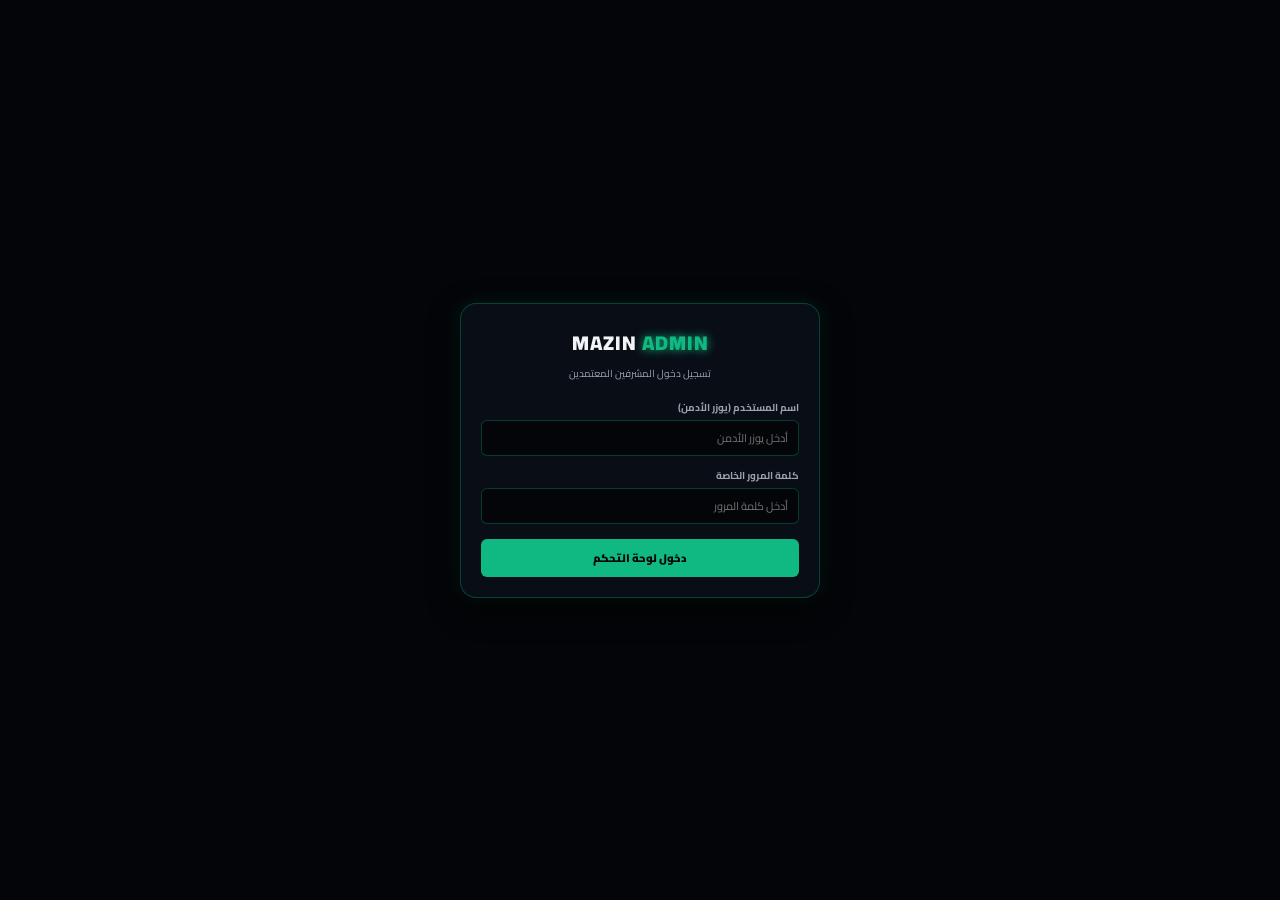
<file: admin.html>
<!DOCTYPE html>
<html lang="ar" dir="rtl">
<head>
    <meta charset="UTF-8">
    <meta name="viewport" content="width=device-width, initial-scale=1.0, maximum-scale=1.0, user-scalable=no">
    <title>MAZIN SHOP | Secure Cyber Admin</title>
    <link href="https://fonts.googleapis.com/css2?family=Cairo:wght@400;600;700;900&display=swap" rel="stylesheet">
    <link rel="stylesheet" href="https://cdnjs.cloudflare.com/ajax/libs/font-awesome/6.4.0/css/all.min.css">
    
    <style>
        :root {
            --bg-main: #030508;
            --bg-card: rgba(10, 15, 25, 0.9);
            --bg-card-hover: rgba(15, 23, 38, 0.98);
            --border-color: rgba(16, 185, 129, 0.3);
            --accent-green: #10b981;
            --accent-glow: rgba(16, 185, 129, 0.4);
            --text-main: #f3f4f6;
            --text-muted: #9ca3af;
            --danger-color: #ef4444;
            --primary-blue: #3b82f6;
        }

        * { margin: 0; padding: 0; box-sizing: border-box; font-family: 'Cairo', sans-serif; -webkit-tap-highlight-color: transparent; }
        html, body { width: 100%; min-height: 100vh; background-color: var(--bg-main); color: var(--text-main); overflow-x: hidden; position: relative; }
        body { display: flex; flex-direction: column; padding-bottom: 75px; box-shadow: inset 0 0 20px rgba(16, 185, 129, 0.05); }

        #admin-auth-overlay {
            position: fixed; top: 0; left: 0; width: 100%; height: 100%;
            background-color: var(--bg-main); display: flex; justify-content: center; align-items: center;
            z-index: 99999; padding: 15px;
        }

        .admin-auth-card {
            background: var(--bg-card); border: 1px solid var(--border-color); border-radius: 16px;
            width: 100%; max-width: 360px; padding: 20px;
            box-shadow: 0 10px 30px rgba(0,0,0,0.8), 0 0 20px rgba(16, 185, 129, 0.15);
            backdrop-filter: blur(12px);
        }

        .auth-logo { text-align: center; margin-bottom: 15px; }
        .auth-logo h1 { font-size: 20px; font-weight: 900; letter-spacing: 1px; color: var(--text-main); }
        .auth-logo h1 span { color: var(--accent-green); text-shadow: 0 0 10px var(--accent-green); }
        .auth-logo p { font-size: 10px; color: var(--text-muted); margin-top: 3px; }

        .auth-form-group { margin-bottom: 10px; }
        .auth-form-group label { display: block; font-size: 10px; font-weight: 700; margin-bottom: 3px; color: var(--text-muted); }
        .auth-form-input { width: 100%; background: var(--bg-main); border: 1px solid var(--border-color); border-radius: 6px; padding: 8px 10px; color: var(--text-main); font-size: 11px; outline: none; }
        .auth-form-input:focus { border-color: var(--accent-green); box-shadow: 0 0 8px var(--accent-glow); }

        .auth-submit-btn {
            width: 100%; background: var(--accent-green); color: #030508; border: none;
            padding: 9px; border-radius: 6px; font-size: 11px; font-weight: 900; cursor: pointer; transition: 0.2s; margin-top: 5px;
        }
        .auth-submit-btn:hover { box-shadow: 0 0 12px var(--accent-green); }

        #particle-canvas { position: fixed; top: 0; left: 0; width: 100vw; height: 100vh; pointer-events: none; z-index: -1; background: radial-gradient(circle at center, #07111e 0%, #030508 100%); }

        .admin-header {
            display: flex; justify-content: space-between; align-items: center;
            padding: 10px 14px; background-color: rgba(6, 10, 18, 0.9);
            border-bottom: 1px solid var(--border-color); position: sticky; top: 0; z-index: 1000;
            backdrop-filter: blur(12px); width: 100%;
        }
        .admin-title-top { font-size: 13px; font-weight: 900; color: var(--accent-green); display: flex; align-items: center; gap: 6px; }
        .go-store-btn { background: var(--bg-card-hover); color: var(--text-main); border: 1px solid var(--border-color); padding: 4px 10px; border-radius: 10px; font-size: 10px; font-weight: 700; cursor: pointer; text-decoration: none; }

        .container { width: 100%; max-width: 950px; margin: 10px auto; padding: 0 10px; flex: 1; }
        .tab-content { display: none; opacity: 0; transition: opacity 0.3s ease; }
        .tab-content.active { display: block; opacity: 1; }

        .section-title { font-size: 13px; font-weight: 800; color: var(--text-main); display: flex; align-items: center; gap: 6px; margin-bottom: 10px; }
        .section-title i { color: var(--accent-green); }

        .admin-card-box {
            background: var(--bg-card); border: 1px solid var(--border-color);
            border-radius: 12px; padding: 12px; margin-bottom: 10px; backdrop-filter: blur(10px);
            box-shadow: 0 6px 20px rgba(0,0,0,0.4);
        }
        .admin-card-box h3 { font-size: 12px; font-weight: 800; color: var(--accent-green); margin-bottom: 8px; display: flex; align-items: center; gap: 5px; }

        .form-grid { display: grid; grid-template-columns: 1fr; gap: 8px; margin-bottom: 8px; }
        @media(min-width: 600px) { .form-grid { grid-template-columns: 1fr 1fr; } }

        .admin-input {
            width: 100%; background: var(--bg-main); border: 1px solid var(--border-color);
            border-radius: 6px; padding: 7px 10px; color: var(--text-main); font-size: 11px; outline: none;
        }
        .admin-input:focus { border-color: var(--accent-green); box-shadow: 0 0 6px var(--accent-glow); }

        .file-upload-wrapper {
            background: var(--bg-main); border: 1px dashed var(--border-color); border-radius: 6px;
            padding: 8px; text-align: center; cursor: pointer; font-size: 10px; color: var(--text-muted); margin-bottom: 8px;
        }
        .file-upload-wrapper:hover { border-color: var(--accent-green); color: var(--accent-green); }

        .admin-btn {
            background-color: var(--accent-green); color: #030508; border: none;
            padding: 7px 14px; border-radius: 6px; font-size: 10px; font-weight: 900; cursor: pointer; transition: 0.2s;
        }
        .admin-btn:hover { box-shadow: 0 0 10px var(--accent-green); }
        .admin-btn.danger { background-color: var(--danger-color); color: #fff; }

        .bottom-nav {
            position: fixed; bottom: 0; left: 0; width: 100%;
            background-color: rgba(6, 10, 18, 0.95); border-top: 1px solid var(--border-color);
            display: flex; justify-content: space-around; padding: 5px 0; z-index: 3000; backdrop-filter: blur(12px);
        }
        .nav-item {
            background: none; border: none; color: var(--text-muted); font-size: 8px; font-weight: 600;
            display: flex; flex-direction: column; align-items: center; gap: 2px; cursor: pointer; padding: 3px 5px; transition: 0.2s;
        }
        .nav-item i { font-size: 13px; }
        .nav-item.active { color: var(--accent-green); text-shadow: 0 0 8px var(--accent-glow); }

        .empty-state { text-align: center; padding: 20px 10px; color: var(--text-muted); font-size: 10px; font-weight: 700; }
    </style>
</head>
<body>

    <div id="admin-auth-overlay">
        <div class="admin-auth-card">
            <div class="auth-logo">
                <h1>MAZIN <span>ADMIN</span></h1>
                <p>تسجيل دخول المشرفين المعتمدين</p>
            </div>
            <div class="auth-form-group">
                <label>اسم المستخدم (يوزر الأدمن)</label>
                <input type="text" id="admin-user-input" class="admin-input" placeholder="أدخل يوزر الأدمن">
            </div>
            <div class="auth-form-group">
                <label>كلمة المرور الخاصة</label>
                <input type="password" id="admin-password-input" class="admin-input" placeholder="أدخل كلمة المرور">
            </div>
            <button class="auth-submit-btn" type="button" onclick="verifyAdminLogin()">دخول لوحة التحكم</button>
        </div>
    </div>

    <canvas id="particle-canvas"></canvas>

    <header class="admin-header">
        <div class="admin-title-top"><i class="fa-solid fa-shield-halved"></i> الإدارة والتحكم المصغر - متجر مازن شوب</div>
        <a href="/" class="go-store-btn"><i class="fa-solid fa-store"></i> المتجر</a>
    </header>

    <main class="container">
        
        <div id="tab-orders" class="tab-content active">
            <div class="section-title"><i class="fa-solid fa-box-archive"></i> طلبات الشراء المعلقة</div>
            <div id="admin-orders-container"></div>
        </div>

        <div id="tab-deposits" class="tab-content">
            <div class="section-title"><i class="fa-solid fa-wallet"></i> طلبات شحن الرصيد</div>
            <div id="admin-deposits-container"></div>
        </div>

        <div id="tab-panels" class="tab-content">
            <div class="section-title"><i class="fa-solid fa-server"></i> إدارة البنلات والخدمات</div>
            <div class="admin-card-box">
                <h3><i class="fa-solid fa-plus-circle"></i> إضافة بنل جديد برفع صورة من جهازك</h3>
                <div class="form-grid">
                    <input type="text" id="panel-name" class="admin-input" placeholder="اسم البنل">
                    <div class="file-upload-wrapper" onclick="document.getElementById('panel-file-input').click()">
                        <i class="fa-solid fa-image"></i> <span id="panel-file-label">اختر صورة أو فيديو من الجهاز</span>
                        <input type="file" id="panel-file-input" style="display:none" accept="image/*,video/*" onchange="previewMedia(this, 'panel')">
                    </div>
                </div>
                <div class="form-group" style="margin-bottom:8px;">
                    <textarea id="panel-desc" class="admin-input" rows="2" placeholder="وصف البنل..."></textarea>
                </div>
                <div class="form-grid">
                    <input type="number" id="p-1h" class="admin-input" placeholder="سعر ساعة (ج)">
                    <input type="number" id="p-3h" class="admin-input" placeholder="سعر 3 ساعات (ج)">
                    <input type="number" id="p-6h" class="admin-input" placeholder="سعر 6 ساعات (ج)">
                    <input type="number" id="p-12h" class="admin-input" placeholder="سعر 12 ساعة (ج)">
                    <input type="number" id="p-1d" class="admin-input" placeholder="سعر يوم (ج)">
                    <input type="number" id="p-1w" class="admin-input" placeholder="سعر أسبوع (ج)">
                    <input type="number" id="p-1m" class="admin-input" placeholder="سعر شهر (ج)">
                </div>
                <button class="admin-btn" type="button" onclick="addNewPanel()">حفظ البنل</button>
            </div>
            <div id="admin-panels-list"></div>
        </div>

        <div id="tab-accounts" class="tab-content">
            <div class="section-title"><i class="fa-solid fa-address-card"></i> إدارة الحسابات</div>
            <div class="admin-card-box">
                <h3><i class="fa-solid fa-plus-circle"></i> إضافة حساب جديد برفع صورة من جهازك</h3>
                <div class="form-grid">
                    <input type="text" id="account-name" class="admin-input" placeholder="اسم الحساب">
                    <input type="number" id="account-price" class="admin-input" placeholder="السعر (ج)">
                    <div class="file-upload-wrapper" onclick="document.getElementById('account-media-input').click()">
                        <i class="fa-solid fa-image"></i> <span id="account-file-label">اختر صورة الحساب من الجهاز</span>
                        <input type="file" id="account-media-input" style="display:none" accept="image/*" onchange="previewMedia(this, 'account')">
                    </div>
                </div>
                <div class="form-group" style="margin-bottom:8px;">
                    <textarea id="account-desc" class="admin-input" rows="2" placeholder="وصف الحساب..."></textarea>
                </div>
                <button class="admin-btn" type="button" onclick="addNewAccount()">حفظ الحساب</button>
            </div>
            <div id="admin-accounts-products-list"></div>
        </div>

        <div id="tab-files" class="tab-content">
            <div class="section-title"><i class="fa-solid fa-file-code"></i> إدارة الملفات والسورسات</div>
            <div class="admin-card-box">
                <h3><i class="fa-solid fa-plus-circle"></i> إضافة ملف مرفق من جهازك</h3>
                <div class="form-grid">
                    <input type="text" id="file-name" class="admin-input" placeholder="اسم الملف">
                    <input type="number" id="file-price" class="admin-input" placeholder="السعر (ج)">
                    <div class="file-upload-wrapper" onclick="document.getElementById('file-media-input').click()">
                        <i class="fa-solid fa-image"></i> <span id="file-file-label">اختر صورة أو ملف معاينة</span>
                        <input type="file" id="file-media-input" style="display:none" accept="image/*,video/*" onchange="previewMedia(this, 'file')">
                    </div>
                </div>
                <div class="form-group" style="margin-bottom:8px;">
                    <textarea id="file-desc" class="admin-input" rows="2" placeholder="وصف الملف..."></textarea>
                </div>
                <button class="admin-btn" type="button" onclick="addNewFile()">حفظ الملف</button>
            </div>
            <div id="admin-files-list"></div>
        </div>

        <div id="tab-users" class="tab-content">
            <div class="section-title"><i class="fa-solid fa-users"></i> المستخدمين المسجلين في المتجر</div>
            <div class="admin-card-box">
                <div id="admin-users-count" style="font-size:12px; font-weight:800; color:var(--accent-green);">جاري التحميل...</div>
            </div>
            <div id="admin-users-list"></div>
        </div>

        <div id="tab-settings" class="tab-content">
            <div class="section-title"><i class="fa-solid fa-user-shield"></i> إدارة حسابات المشرفين (الأدمن)</div>
            <div class="admin-card-box">
                <h3><i class="fa-solid fa-user-plus"></i> إضافة أدمن جديد برتبة خاصة</h3>
                <div class="form-grid">
                    <input type="text" id="new-admin-user" class="admin-input" placeholder="اسم يوزر الأدمن الجديد">
                    <input type="password" id="new-admin-pass" class="admin-input" placeholder="كلمة المرور الخاصة به">
                </div>
                <button class="admin-btn" type="button" style="margin-top:8px;" onclick="addNewAdmin()">إضافة حساب أدمن جديد</button>
            </div>
            <div id="admin-accounts-list"></div>

            <div class="section-title" style="margin-top:15px;"><i class="fa-solid fa-share-nodes"></i> إدارة روابط التواصل الاجتماعي والدعم</div>
            <div class="admin-card-box">
                <h3><i class="fa-solid fa-link"></i> روابط السوشيال ميديا وقنوات التواصل</h3>
                <div class="form-grid" style="margin-bottom:8px;">
                    <div>
                        <label style="font-size:9px; color:var(--text-muted); display:block; margin-bottom:2px;">رابط الواتساب</label>
                        <input type="text" id="social-whatsapp" class="admin-input" placeholder="https://wa.me/...">
                    </div>
                    <div>
                        <label style="font-size:9px; color:var(--text-muted); display:block; margin-bottom:2px;">رابط التليجرام (Telegram)</label>
                        <input type="text" id="social-telegram" class="admin-input" placeholder="https://t.me/...">
                    </div>
                    <div>
                        <label style="font-size:9px; color:var(--text-muted); display:block; margin-bottom:2px;">رابط تيك توك</label>
                        <input type="text" id="social-tiktok" class="admin-input" placeholder="https://tiktok.com/@...">
                    </div>
                    <div>
                        <label style="font-size:9px; color:var(--text-muted); display:block; margin-bottom:2px;">رابط إنستغرام</label>
                        <input type="text" id="social-instagram" class="admin-input" placeholder="https://instagram.com/...">
                    </div>
                    <div>
                        <label style="font-size:9px; color:var(--text-muted); display:block; margin-bottom:2px;">رابط يوتيوب</label>
                        <input type="text" id="social-youtube" class="admin-input" placeholder="https://youtube.com/@...">
                    </div>
                </div>
                <button class="admin-btn" type="button" onclick="saveSocialLinks()">حفظ روابط السوشيال ميديا</button>
            </div>

            <div class="section-title" style="margin-top:15px;"><i class="fa-solid fa-headset"></i> بيانات الدعم الفني (قسم الدعم في المتجر)</div>
            <div class="admin-card-box">
                <h3><i class="fa-solid fa-headset"></i> أرقام وروابط التواصل مع الدعم الفني</h3>
                <div class="form-grid" style="margin-bottom:8px;">
                    <div>
                        <label style="font-size:9px; color:var(--text-muted); display:block; margin-bottom:2px;">واتساب الدعم الفني</label>
                        <input type="text" id="support-whatsapp" class="admin-input" placeholder="رقم أو رابط واتساب">
                    </div>
                    <div>
                        <label style="font-size:9px; color:var(--text-muted); display:block; margin-bottom:2px;">تليجرام الدعم الفني</label>
                        <input type="text" id="support-telegram" class="admin-input" placeholder="معرف أو رابط تليجرام">
                    </div>
                </div>
                <div class="form-group" style="margin-bottom:8px;">
                    <label style="font-size:9px; color:var(--text-muted); display:block; margin-bottom:2px;">رسالة الدعم الفني اللي تظهر للعميل</label>
                    <textarea id="support-message" class="admin-input" rows="2" placeholder="تواصل معنا لأي استفسار"></textarea>
                </div>
                <button class="admin-btn" type="button" onclick="saveSupportSettings()">حفظ بيانات الدعم الفني</button>
            </div>

            <div class="section-title" style="margin-top:15px;"><i class="fa-solid fa-gear"></i> إعدادات المتجر والرصيد</div>
            <div class="admin-card-box">
                <h3><i class="fa-solid fa-wallet"></i> إضافة رصيد لمستخدم يدوياً</h3>
                <div class="form-grid" style="margin-bottom:8px;">
                    <input type="text" id="add-balance-user" class="admin-input" placeholder="اسم المستخدم">
                    <input type="number" id="add-balance-amount" class="admin-input" placeholder="المبلغ المراد إضافته">
                </div>
                <button class="admin-btn" type="button" onclick="addBalanceToUser()">إضافة الرصيد</button>
            </div>
            <div class="admin-card-box">
                <h3><i class="fa-solid fa-wallet"></i> رقم فودافون كاش</h3>
                <div class="form-grid" style="margin-bottom:8px;">
                    <input type="text" id="admin-wallet-input" class="admin-input" placeholder="رقم المحفظة">
                    <button class="admin-btn" type="button" onclick="saveWalletNumber()">حفظ الرقم</button>
                </div>
            </div>
        </div>

    </main>

    <nav class="bottom-nav">
        <button class="nav-item active" type="button" onclick="switchAdminTab('orders', this)"><i class="fa-solid fa-box-archive"></i><span>الطلبات</span></button>
        <button class="nav-item" type="button" onclick="switchAdminTab('deposits', this)"><i class="fa-solid fa-wallet"></i><span>الشحن</span></button>
        <button class="nav-item" type="button" onclick="switchAdminTab('panels', this)"><i class="fa-solid fa-server"></i><span>البنلات</span></button>
        <button class="nav-item" type="button" onclick="switchAdminTab('files', this)"><i class="fa-solid fa-file-code"></i><span>الملفات</span></button>
        <button class="nav-item" type="button" onclick="switchAdminTab('accounts', this)"><i class="fa-solid fa-address-card"></i><span>الحسابات</span></button>
        <button class="nav-item" type="button" onclick="switchAdminTab('users', this)"><i class="fa-solid fa-users"></i><span>المستخدمين</span></button>
        <button class="nav-item" type="button" onclick="switchAdminTab('settings', this)"><i class="fa-solid fa-user-shield"></i><span>الأدمن</span></button>
    </nav>

    <script>
        const API_URL = 'http://127.0.0.1:5000';
        let uploadedPanelMedia = '';
        let uploadedFileMedia = '';
        let uploadedAccountMedia = '';

        window.addEventListener('DOMContentLoaded', () => {
            let isAdminAuth = sessionStorage.getItem('mazin_admin_logged');
            if(isAdminAuth === 'true') {
                document.getElementById('admin-auth-overlay').style.display = 'none';
                loadAdminData();
            }
            animateCyberGrid();
        });

        function verifyAdminLogin() {
            let uInput = document.getElementById('admin-user-input').value.trim();
            let pInput = document.getElementById('admin-password-input').value.trim();
            
            fetch(`${API_URL}/api/login`, {
                method: 'POST',
                headers: { 'Content-Type': 'application/json' },
                body: JSON.stringify({ username: uInput, password: pInput })
            })
            .then(res => res.json())
            .then(data => {
                if(data.success && data.role === 'admin') {
                    sessionStorage.setItem('mazin_admin_logged', 'true');
                    sessionStorage.setItem('mazin_current_admin', uInput);
                    document.getElementById('admin-auth-overlay').style.display = 'none';
                    loadAdminData();
                } else {
                    alert('اسم المستخدم أو كلمة المرور غير صحيحة!');
                }
            }).catch(() => {
                alert('تعذر الاتصال بالسيرفر، تأكد إن السيرفر شغال وحاول مرة أخرى.');
            });
        }

        function addNewAdmin() {
            let newUser = document.getElementById('new-admin-user').value.trim();
            let newPass = document.getElementById('new-admin-pass').value.trim();
            if(!newUser || !newPass) { alert('أدخل اليوزر وكلمة المرور للإدمن الجديد'); return; }

            fetch(`${API_URL}/api/admin/create-admin`, {
                method: 'POST',
                headers: { 'Content-Type': 'application/json' },
                body: JSON.stringify({ username: newUser, password: newPass })
            })
            .then(res => res.json())
            .then(data => {
                if(!data.success) { alert(data.message || 'حدث خطأ أثناء إضافة الأدمن.'); return; }
                alert(data.message || 'تمت إضافة حساب الأدمن بنجاح!');
                document.getElementById('new-admin-user').value = '';
                document.getElementById('new-admin-pass').value = '';
                renderAdminAccounts();
            })
            .catch(() => {
                alert('تعذر إضافة حساب الأدمن الآن، حاول مرة أخرى.');
            });
        }

        function renderAdminAccounts() {
            let list = document.getElementById('admin-accounts-list');
            if(!list) return;

            fetch(`${API_URL}/api/admin/users`)
            .then(res => res.json())
            .then(data => {
                let admins = (data.users || []).filter(u => u.role === 'admin');
                let html = '<div style="font-size:11px; margin-bottom:8px; color:var(--text-muted);">الأدمنز المسجلين حالياً:</div>';
                admins.forEach(u => {
                    html += `
                        <div class="admin-card-box" style="display:flex; justify-content:space-between; align-items:center; padding:8px 12px; margin-bottom:6px;">
                            <div><i class="fa-solid fa-user-shield" style="color:var(--accent-green);"></i> اليوزر: <strong>${u.username}</strong></div>
                            <button class="admin-btn danger" type="button" style="padding:3px 8px; font-size:9px;" onclick="deleteUserAccount('${u.username}')">حذف</button>
                        </div>
                    `;
                });
                list.innerHTML = html;
            })
            .catch(() => {
                list.innerHTML = '<div class="empty-state">تعذر تحميل حسابات الأدمن.</div>';
            });
        }

        function switchAdminTab(tabName, btnElement) {
            document.querySelectorAll('.tab-content').forEach(tab => tab.classList.remove('active'));
            document.querySelectorAll('.bottom-nav .nav-item').forEach(item => item.classList.remove('active'));
            let tabElem = document.getElementById('tab-' + tabName);
            if(tabElem) tabElem.classList.add('active');
            if(btnElement) btnElement.classList.add('active');
            if(tabName === 'orders') renderAdminOrders();
            if(tabName === 'accounts') renderAdminAccountsProducts();
            if(tabName === 'users') renderAdminUsersStats();
        }

        function loadAdminData() {
            renderAdminOrders();
            renderAdminDeposits();
            renderAdminPanels();
            renderAdminFiles();
            renderAdminAccountsProducts();
            renderAdminAccounts();
            renderAdminUsersStats();
            loadSettingsInputs();
            startAdminAutoRefresh();
        }

        function renderAdminUsersStats() {
            let countBox = document.getElementById('admin-users-count');
            let listBox = document.getElementById('admin-users-list');
            if(!countBox || !listBox) return;

            fetch(`${API_URL}/api/admin/users`)
            .then(res => res.json())
            .then(data => {
                let users = data.users || [];
                countBox.innerText = `عدد المستخدمين المسجلين: ${data.count || users.length}`;
                if(users.length === 0) { listBox.innerHTML = ''; return; }
                let html = '';
                users.forEach((u, idx) => {
                    html += `
                        <div class="admin-card-box">
                            <div style="display:flex; justify-content:space-between; align-items:center; margin-bottom:8px;">
                                <div style="font-size:11px;"><i class="fa-solid fa-user" style="color:var(--accent-green);"></i> <strong>${u.username}</strong> ${u.role === 'admin' ? '<span style="color:var(--accent-green); font-size:9px;">(أدمن)</span>' : ''}</div>
                                <div style="font-size:11px; font-weight:800; color:var(--accent-green);">${u.balance} ج</div>
                            </div>
                            <div style="display:flex; gap:6px; margin-bottom:4px;">
                                <input type="number" id="user-balance-input-${idx}" class="admin-input" placeholder="مبلغ الإضافة" style="flex:1;">
                                <button class="admin-btn" type="button" style="white-space:nowrap;" onclick="addBalanceToSpecificUser(${idx}, '${u.username}')">إضافة/خصم</button>
                            </div>
                            <div style="font-size:9px; color:var(--text-muted); margin-bottom:6px;">اكتب رقم موجب للإضافة، أو بالسالب (زي -50) للخصم من الرصيد.</div>
                            <div style="display:flex; gap:6px;">
                                <input type="number" id="user-set-balance-input-${idx}" class="admin-input" placeholder="حدد الرصيد بالظبط" style="flex:1;">
                                <button class="admin-btn" type="button" style="white-space:nowrap; background-color:var(--primary-blue);" onclick="setBalanceForSpecificUser(${idx}, '${u.username}')">تحديد الرصيد</button>
                                <button class="admin-btn danger" type="button" onclick="deleteUserAccount('${u.username}')">حذف</button>
                            </div>
                        </div>
                    `;
                });
                listBox.innerHTML = html;
            })
            .catch(() => {
                countBox.innerText = 'تعذر تحميل بيانات المستخدمين.';
            });
        }

        function addBalanceToSpecificUser(idx, username) {
            let input = document.getElementById('user-balance-input-' + idx);
            let amount = input.value.trim();
            if(!amount || isNaN(amount)) { alert('أدخل مبلغ صحيح!'); return; }

            fetch(`${API_URL}/api/admin/add-balance`, {
                method: 'POST',
                headers: { 'Content-Type': 'application/json' },
                body: JSON.stringify({ username: username, amount: amount })
            })
            .then(res => res.json())
            .then(data => {
                alert(data.message || 'تمت العملية بنجاح');
                renderAdminUsersStats();
            })
            .catch(() => {
                alert('تعذر تنفيذ العملية الآن، حاول مرة أخرى.');
            });
        }

        function setBalanceForSpecificUser(idx, username) {
            let input = document.getElementById('user-set-balance-input-' + idx);
            let amount = input.value.trim();
            if(amount === '' || isNaN(amount)) { alert('أدخل مبلغ صحيح!'); return; }
            if(!confirm(`متأكد إنك عايز تخلي رصيد "${username}" يبقى ${amount} ج بالظبط؟`)) return;

            fetch(`${API_URL}/api/admin/set-balance`, {
                method: 'POST',
                headers: { 'Content-Type': 'application/json' },
                body: JSON.stringify({ username: username, amount: amount })
            })
            .then(res => res.json())
            .then(data => {
                alert(data.message || 'تم تحديد الرصيد بنجاح');
                renderAdminUsersStats();
            })
            .catch(() => {
                alert('تعذر تحديد الرصيد الآن، حاول مرة أخرى.');
            });
        }

        function deleteUserAccount(username) {
            if(!confirm(`متأكد إنك عايز تحذف المستخدم "${username}" نهائياً من المتجر؟ الإجراء ده لا يمكن التراجع عنه.`)) return;

            fetch(`${API_URL}/api/admin/delete-user`, {
                method: 'POST',
                headers: { 'Content-Type': 'application/json' },
                body: JSON.stringify({ username: username })
            })
            .then(res => res.json())
            .then(data => {
                alert(data.message || 'تم الحذف بنجاح');
                renderAdminUsersStats();
            })
            .catch(() => {
                alert('تعذر حذف المستخدم الآن، حاول مرة أخرى.');
            });
        }

        let adminAutoRefreshStarted = false;
        function startAdminAutoRefresh() {
            if (adminAutoRefreshStarted) return;
            adminAutoRefreshStarted = true;
            setInterval(() => {
                renderAdminDeposits();
                renderAdminPanels();
                renderAdminFiles();
                renderAdminAccountsProducts();
            }, 8000);
        }

        function previewMedia(input, type) {
            if (input.files && input.files[0]) {
                let reader = new FileReader();
                reader.onload = function(e) {
                    if(type === 'panel') {
                        uploadedPanelMedia = e.target.result;
                        document.getElementById('panel-file-label').innerText = "تم إرفاق الملف بنجاح ✔️";
                    } else if(type === 'account') {
                        uploadedAccountMedia = e.target.result;
                        document.getElementById('account-file-label').innerText = "تم إرفاق الصورة بنجاح ✔️";
                    } else {
                        uploadedFileMedia = e.target.result;
                        document.getElementById('file-file-label').innerText = "تم إرفاق الملف بنجاح ✔️";
                    }
                }
                reader.readAsDataURL(input.files[0]);
            }
        }

        function renderAdminOrders() {
            let container = document.getElementById('admin-orders-container');
            if(!container) return;
            
            fetch(`${API_URL}/api/admin/orders`)
            .then(res => res.json())
            .then(data => {
                let orders = data.orders || [];
                if(orders.length === 0) {
                    container.innerHTML = '<div class="empty-state">لا توجد طلبات شراء معلقة حالياً.</div>';
                    return;
                }
                let html = '';
                orders.forEach((ord, index) => {
                    let itemsList = Array.isArray(ord.items) ? ord.items.map(it => (it.name || 'منتج') + ' (' + (it.price || 0) + 'ج)').join(', ') : 'طلب منتجات';
                    let timeStr = ord.dateTime ? `<div style="font-size:9px; color:var(--accent-green); margin-bottom:3px;"><i class="fa-regular fa-clock"></i> ${ord.dateTime}</div>` : '';
                    
                    html += `
                        <div class="admin-card-box">
                            <div style="display:flex; justify-content:space-between; align-items:center; margin-bottom:4px;">
                                <strong style="font-size:11px;"><i class="fa-solid fa-user"></i> العميل: ${ord.user}</strong>
                                <span style="color:var(--accent-green); font-weight:900; font-size:11px;">الإجمالي: ${ord.total} ج</span>
                            </div>
                            ${timeStr}
                            <div style="font-size:10px; color:var(--text-muted); margin-bottom:6px;"><strong>المنتجات:</strong> ${itemsList}</div>
                            <div class="form-group" style="margin-bottom:6px;">
                                <textarea id="admin-reply-code-${index}" class="admin-input" rows="2" placeholder="أدخل كود التشغيل أو رابط الملف للعميل..."></textarea>
                            </div>
                            <div style="display:flex; gap:6px;">
                                <button class="admin-btn" type="button" onclick="fulfillOrder(${index})"><i class="fa-solid fa-check"></i> إرسال الكود وإتمام الطلب</button>
                                <button class="admin-btn danger" type="button" onclick="deleteOrderApi(${index})"><i class="fa-solid fa-trash"></i> حذف</button>
                            </div>
                        </div>
                    `;
                });
                container.innerHTML = html;
            }).catch(() => {
                container.innerHTML = '<div class="empty-state">خطأ في جلب الطلبات من السيرفر.</div>';
            });
        }

        function fulfillOrder(index) {
            let replyCode = document.getElementById('admin-reply-code-' + index).value.trim();
            if(!replyCode) { alert('يرجى كتابة الكود أولاً!'); return; }
            
            fetch(`${API_URL}/api/admin/fulfill-order`, {
                method: 'POST',
                headers: { 'Content-Type': 'application/json' },
                body: JSON.stringify({ index: index, code: replyCode })
            })
            .then(res => res.json())
            .then(data => {
                if(!data.success) { alert(data.message || 'حدث خطأ أثناء إرسال الكود.'); return; }
                alert(data.message || 'تم إرسال الكود وإتمام الطلب بنجاح!');
                renderAdminOrders();
            }).catch(() => {
                alert('تعذر إرسال الكود الآن، حاول مرة أخرى.');
            });
        }

        function deleteOrderApi(index) {
            fetch(`${API_URL}/api/admin/delete-order`, {
                method: 'POST',
                headers: { 'Content-Type': 'application/json' },
                body: JSON.stringify({ index: index })
            })
            .then(res => res.json())
            .then(() => {
                renderAdminOrders();
            });
        }

        function renderAdminDeposits() {
            let container = document.getElementById('admin-deposits-container');
            if(!container) return;

            fetch(`${API_URL}/api/admin/deposits`)
            .then(res => res.json())
            .then(data => {
                let deposits = data.deposits || [];
                if(deposits.length === 0) {
                    container.innerHTML = '<div class="empty-state">لا توجد طلبات شحن معلقة حالياً.</div>';
                    return;
                }
                let html = '';
                deposits.forEach((dep, index) => {
                    html += `
                        <div class="admin-card-box">
                            <div style="font-size:11px; font-weight:800; margin-bottom:3px;">المستخدم: <span style="color:var(--accent-green);">${dep.user}</span></div>
                            <div style="font-size:10px; color:var(--text-muted); margin-bottom:3px;">المبلغ: <strong style="color:var(--text-main);">${dep.amount} ج</strong></div>
                            <div style="font-size:10px; color:var(--text-muted); margin-bottom:6px;">كود التحويل: <span style="color:var(--primary-blue); font-family:monospace;">${dep.code}</span></div>
                            <div style="display:flex; gap:6px;">
                                <button class="admin-btn" type="button" onclick="approveDepositApi('${dep.user}', ${dep.amount}, ${index})"><i class="fa-solid fa-check"></i> موافقة وإضافة الرصيد</button>
                                <button class="admin-btn danger" type="button" onclick="rejectDepositApi(${index})"><i class="fa-solid fa-xmark"></i> رفض</button>
                            </div>
                        </div>
                    `;
                });
                container.innerHTML = html;
            }).catch(() => {
                container.innerHTML = '<div class="empty-state">خطأ في جلب طلبات الشحن من السيرفر.</div>';
            });
        }

        function approveDepositApi(username, amount, index) {
            fetch(`${API_URL}/api/admin/add-balance`, {
                method: 'POST',
                headers: { 'Content-Type': 'application/json' },
                body: JSON.stringify({ username: username, amount: amount })
            })
            .then(res => res.json())
            .then(data => {
                if(data.success) {
                    return fetch(`${API_URL}/api/admin/reject-deposit`, {
                        method: 'POST',
                        headers: { 'Content-Type': 'application/json' },
                        body: JSON.stringify({ index: index })
                    }).then(() => {
                        alert(data.message || 'تمت الموافقة وإضافة الرصيد بنجاح!');
                        renderAdminDeposits();
                    });
                } else {
                    alert(data.message || 'حدث خطأ أثناء إضافة الرصيد');
                }
            }).catch(() => {
                alert('حدث خطأ أثناء إضافة الرصيد للسيرفر');
            });
        }

        function rejectDepositApi(index) {
            fetch(`${API_URL}/api/admin/reject-deposit`, {
                method: 'POST',
                headers: { 'Content-Type': 'application/json' },
                body: JSON.stringify({ index: index })
            })
            .then(res => res.json())
            .then(() => {
                renderAdminDeposits();
            }).catch(() => {
                alert('حدث خطأ أثناء رفض الطلب');
            });
        }

        function addBalanceToUser() {
            let username = document.getElementById('add-balance-user').value.trim();
            let amount = document.getElementById('add-balance-amount').value.trim();
            if(!username || !amount) { alert('أدخل اسم المستخدم والمبلغ!'); return; }

            fetch(`${API_URL}/api/admin/add-balance`, {
                method: 'POST',
                headers: { 'Content-Type': 'application/json' },
                body: JSON.stringify({ username: username, amount: amount })
            })
            .then(res => res.json())
            .then(data => {
                alert(data.message || 'تمت العملية بنجاح');
                document.getElementById('add-balance-user').value = '';
                document.getElementById('add-balance-amount').value = '';
            });
        }

        function addNewPanel() {
            let name = document.getElementById('panel-name').value.trim();
            let desc = document.getElementById('panel-desc').value.trim();
            let img = uploadedPanelMedia || 'https://images.unsplash.com/photo-1550745165-9bc0b252726f?w=300';
            
            let prices = {
                '1h': parseFloat(document.getElementById('p-1h').value) || 10,
                '3h': parseFloat(document.getElementById('p-3h').value) || 25,
                '6h': parseFloat(document.getElementById('p-6h').value) || 40,
                '12h': parseFloat(document.getElementById('p-12h').value) || 60,
                '1d': parseFloat(document.getElementById('p-1d').value) || 50,
                '1w': parseFloat(document.getElementById('p-1w').value) || 300,
                '1m': parseFloat(document.getElementById('p-1m').value) || 900
            };

            if(!name) { alert('أدخل اسم البنل.'); return; }

            fetch(`${API_URL}/api/admin/panels`, {
                method: 'POST',
                headers: { 'Content-Type': 'application/json' },
                body: JSON.stringify({ name, desc, img, prices })
            })
            .then(res => res.json())
            .then(data => {
                if(!data.success) { alert(data.message || 'حدث خطأ أثناء إضافة البنل.'); return; }
                alert('تمت إضافة البنل بنجاح!');
                document.getElementById('panel-name').value = '';
                document.getElementById('panel-desc').value = '';
                uploadedPanelMedia = '';
                document.getElementById('panel-file-label').innerText = "اختر صورة أو فيديو من الجهاز";
                renderAdminPanels();
            })
            .catch(() => {
                alert('تعذر إضافة البنل الآن، حاول مرة أخرى.');
            });
        }

        function renderAdminPanels() {
            let list = document.getElementById('admin-panels-list');
            if(!list) return;

            fetch(`${API_URL}/api/panels`)
            .then(res => res.json())
            .then(data => {
                let panels = data.panels || [];
                if(panels.length === 0) { list.innerHTML = ''; return; }
                let html = '<div class="section-title" style="margin-top:10px;">البنلات الحالية</div>';
                panels.forEach((p, idx) => {
                    html += `
                        <div class="admin-card-box" style="display:flex; justify-content:space-between; align-items:center; padding:8px 12px;">
                            <div style="font-size:11px;"><strong>${p.name}</strong> - <span style="color:var(--accent-green);">${(p.prices && p.prices['1d']) || 0}ج/يوم</span></div>
                            <button class="admin-btn danger" type="button" style="padding:3px 8px; font-size:9px;" onclick="deletePanel(${idx})">حذف</button>
                        </div>
                    `;
                });
                list.innerHTML = html;
            })
            .catch(() => {});
        }

        function deletePanel(index) {
            fetch(`${API_URL}/api/admin/delete-panel`, {
                method: 'POST',
                headers: { 'Content-Type': 'application/json' },
                body: JSON.stringify({ index: index })
            })
            .then(res => res.json())
            .then(() => {
                renderAdminPanels();
            })
            .catch(() => {
                alert('تعذر حذف البنل الآن، حاول مرة أخرى.');
            });
        }

        function addNewFile() {
            let name = document.getElementById('file-name').value.trim();
            let price = parseFloat(document.getElementById('file-price').value) || 0;
            let desc = document.getElementById('file-desc').value.trim();
            let img = uploadedFileMedia || 'https://images.unsplash.com/photo-1555066931-4365d14bab8c?w=300';

            if(!name) { alert('أدخل اسم الملف.'); return; }

            fetch(`${API_URL}/api/admin/files`, {
                method: 'POST',
                headers: { 'Content-Type': 'application/json' },
                body: JSON.stringify({ name, desc, img, price })
            })
            .then(res => res.json())
            .then(data => {
                if(!data.success) { alert(data.message || 'حدث خطأ أثناء إضافة الملف.'); return; }
                alert('تمت إضافة الملف بنجاح!');
                document.getElementById('file-name').value = '';
                document.getElementById('file-price').value = '';
                document.getElementById('file-desc').value = '';
                uploadedFileMedia = '';
                document.getElementById('file-file-label').innerText = "اختر صورة أو ملف معاينة";
                renderAdminFiles();
            })
            .catch(() => {
                alert('تعذر إضافة الملف الآن، حاول مرة أخرى.');
            });
        }

        function renderAdminFiles() {
            let list = document.getElementById('admin-files-list');
            if(!list) return;

            fetch(`${API_URL}/api/files`)
            .then(res => res.json())
            .then(data => {
                let files = data.files || [];
                if(files.length === 0) { list.innerHTML = ''; return; }
                let html = '<div class="section-title" style="margin-top:10px;">الملفات الحالية</div>';
                files.forEach((f, idx) => {
                    html += `
                        <div class="admin-card-box" style="display:flex; justify-content:space-between; align-items:center; padding:8px 12px;">
                            <div style="font-size:11px;"><strong>${f.name}</strong> - <span style="color:var(--accent-green);">${f.price}ج</span></div>
                            <button class="admin-btn danger" type="button" style="padding:3px 8px; font-size:9px;" onclick="deleteFile(${idx})">حذف</button>
                        </div>
                    `;
                });
                list.innerHTML = html;
            })
            .catch(() => {});
        }

        function deleteFile(index) {
            fetch(`${API_URL}/api/admin/delete-file`, {
                method: 'POST',
                headers: { 'Content-Type': 'application/json' },
                body: JSON.stringify({ index: index })
            })
            .then(res => res.json())
            .then(() => {
                renderAdminFiles();
            })
            .catch(() => {
                alert('تعذر حذف الملف الآن، حاول مرة أخرى.');
            });
        }

        function addNewAccount() {
            let name = document.getElementById('account-name').value.trim();
            let price = parseFloat(document.getElementById('account-price').value) || 0;
            let desc = document.getElementById('account-desc').value.trim();
            let img = uploadedAccountMedia || 'https://images.unsplash.com/photo-1633265486064-086b219458ec?w=300';

            if(!name) { alert('أدخل اسم الحساب.'); return; }

            fetch(`${API_URL}/api/admin/accounts`, {
                method: 'POST',
                headers: { 'Content-Type': 'application/json' },
                body: JSON.stringify({ name, desc, img, price })
            })
            .then(res => res.json())
            .then(data => {
                if(!data.success) { alert(data.message || 'حدث خطأ أثناء إضافة الحساب.'); return; }
                alert('تمت إضافة الحساب بنجاح!');
                document.getElementById('account-name').value = '';
                document.getElementById('account-price').value = '';
                document.getElementById('account-desc').value = '';
                uploadedAccountMedia = '';
                document.getElementById('account-file-label').innerText = "اختر صورة الحساب من الجهاز";
                renderAdminAccountsProducts();
            })
            .catch(() => {
                alert('تعذر إضافة الحساب الآن، حاول مرة أخرى.');
            });
        }

        function renderAdminAccountsProducts() {
            let list = document.getElementById('admin-accounts-products-list');
            if(!list) return;

            fetch(`${API_URL}/api/accounts`)
            .then(res => res.json())
            .then(data => {
                let accounts = data.accounts || [];
                if(accounts.length === 0) { list.innerHTML = ''; return; }
                let html = '<div class="section-title" style="margin-top:10px;">الحسابات الحالية</div>';
                accounts.forEach((a, idx) => {
                    html += `
                        <div class="admin-card-box" style="display:flex; justify-content:space-between; align-items:center; padding:8px 12px;">
                            <div style="font-size:11px;"><strong>${a.name}</strong> - <span style="color:var(--accent-green);">${a.price}ج</span></div>
                            <button class="admin-btn danger" type="button" style="padding:3px 8px; font-size:9px;" onclick="deleteAccount(${idx})">حذف</button>
                        </div>
                    `;
                });
                list.innerHTML = html;
            })
            .catch(() => {});
        }

        function deleteAccount(index) {
            fetch(`${API_URL}/api/admin/delete-account`, {
                method: 'POST',
                headers: { 'Content-Type': 'application/json' },
                body: JSON.stringify({ index: index })
            })
            .then(res => res.json())
            .then(() => {
                renderAdminAccountsProducts();
            })
            .catch(() => {
                alert('تعذر حذف الحساب الآن، حاول مرة أخرى.');
            });
        }

        function saveWalletNumber() {
            let num = document.getElementById('admin-wallet-input').value.trim();
            if(!num) { alert('أدخل رقم المحفظة أولاً!'); return; }

            fetch(`${API_URL}/api/admin/settings`, {
                method: 'POST',
                headers: { 'Content-Type': 'application/json' },
                body: JSON.stringify({ wallet: num })
            })
            .then(res => res.json())
            .then(data => {
                alert(data.message || 'تم حفظ رقم المحفظة بنجاح!');
            })
            .catch(() => {
                alert('تعذر حفظ رقم المحفظة الآن، حاول مرة أخرى.');
            });
        }

        function saveSocialLinks() {
            let socialLinks = {
                whatsapp: document.getElementById('social-whatsapp').value.trim(),
                telegram: document.getElementById('social-telegram').value.trim(),
                tiktok: document.getElementById('social-tiktok').value.trim(),
                instagram: document.getElementById('social-instagram').value.trim(),
                youtube: document.getElementById('social-youtube').value.trim()
            };

            fetch(`${API_URL}/api/admin/settings`, {
                method: 'POST',
                headers: { 'Content-Type': 'application/json' },
                body: JSON.stringify({ social: socialLinks })
            })
            .then(res => res.json())
            .then(data => {
                alert(data.message || 'تم حفظ روابط السوشيال ميديا بنجاح!');
            })
            .catch(() => {
                alert('تعذر حفظ روابط السوشيال ميديا الآن، حاول مرة أخرى.');
            });
        }

        function saveSupportSettings() {
            let supportData = {
                whatsapp: document.getElementById('support-whatsapp').value.trim(),
                telegram: document.getElementById('support-telegram').value.trim(),
                message: document.getElementById('support-message').value.trim()
            };

            fetch(`${API_URL}/api/admin/settings`, {
                method: 'POST',
                headers: { 'Content-Type': 'application/json' },
                body: JSON.stringify({ support: supportData })
            })
            .then(res => res.json())
            .then(data => {
                alert(data.message || 'تم حفظ بيانات الدعم الفني بنجاح!');
            })
            .catch(() => {
                alert('تعذر حفظ بيانات الدعم الفني الآن، حاول مرة أخرى.');
            });
        }

        function loadSettingsInputs() {
            fetch(`${API_URL}/api/settings`)
            .then(res => res.json())
            .then(data => {
                let settings = data.settings || {};

                if(settings.wallet) {
                    document.getElementById('admin-wallet-input').value = settings.wallet;
                }

                let social = settings.social || {};
                if(social.whatsapp) document.getElementById('social-whatsapp').value = social.whatsapp;
                if(social.telegram) document.getElementById('social-telegram').value = social.telegram;
                if(social.tiktok) document.getElementById('social-tiktok').value = social.tiktok;
                if(social.instagram) document.getElementById('social-instagram').value = social.instagram;
                if(social.youtube) document.getElementById('social-youtube').value = social.youtube;

                let support = settings.support || {};
                if(support.whatsapp) document.getElementById('support-whatsapp').value = support.whatsapp;
                if(support.telegram) document.getElementById('support-telegram').value = support.telegram;
                if(support.message) document.getElementById('support-message').value = support.message;
            })
            .catch(() => {});
        }

        const canvas = document.getElementById('particle-canvas');
        const ctx = canvas.getContext('2d');
        let gridOffset = 0;
        function resizeCanvas() { canvas.width = window.innerWidth; canvas.height = window.innerHeight; }
        window.addEventListener('resize', resizeCanvas);
        resizeCanvas();

        function animateCyberGrid() {
            ctx.clearRect(0, 0, canvas.width, canvas.height);
            ctx.strokeStyle = 'rgba(16, 185, 129, 0.06)';
            ctx.lineWidth = 1;
            gridOffset = (gridOffset + 0.4) % 30;
            let horizonY = canvas.height * 0.4;
            for (let y = horizonY; y < canvas.height; y += (y - horizonY) * 0.1 + 5) {
                ctx.beginPath(); ctx.moveTo(0, y); ctx.lineTo(canvas.width, y); ctx.stroke();
            }
            for (let x = -canvas.width; x < canvas.width * 2; x += 50) {
                ctx.beginPath(); ctx.moveTo(canvas.width / 2, horizonY); ctx.lineTo(x + gridOffset * 2, canvas.height); ctx.stroke();
            }
            requestAnimationFrame(animateCyberGrid);
        }

        document.addEventListener('contextmenu', e => e.preventDefault());
        document.addEventListener('keydown', e => {
            if (e.key === 'F12') e.preventDefault();
            if (e.ctrlKey && e.shiftKey && ['I', 'J', 'C', 'i', 'j', 'c'].includes(e.key)) e.preventDefault();
            if (e.ctrlKey && (e.key === 'u' || e.key === 'U')) e.preventDefault();
        });
    </script>
</body>
</html>
</file>
